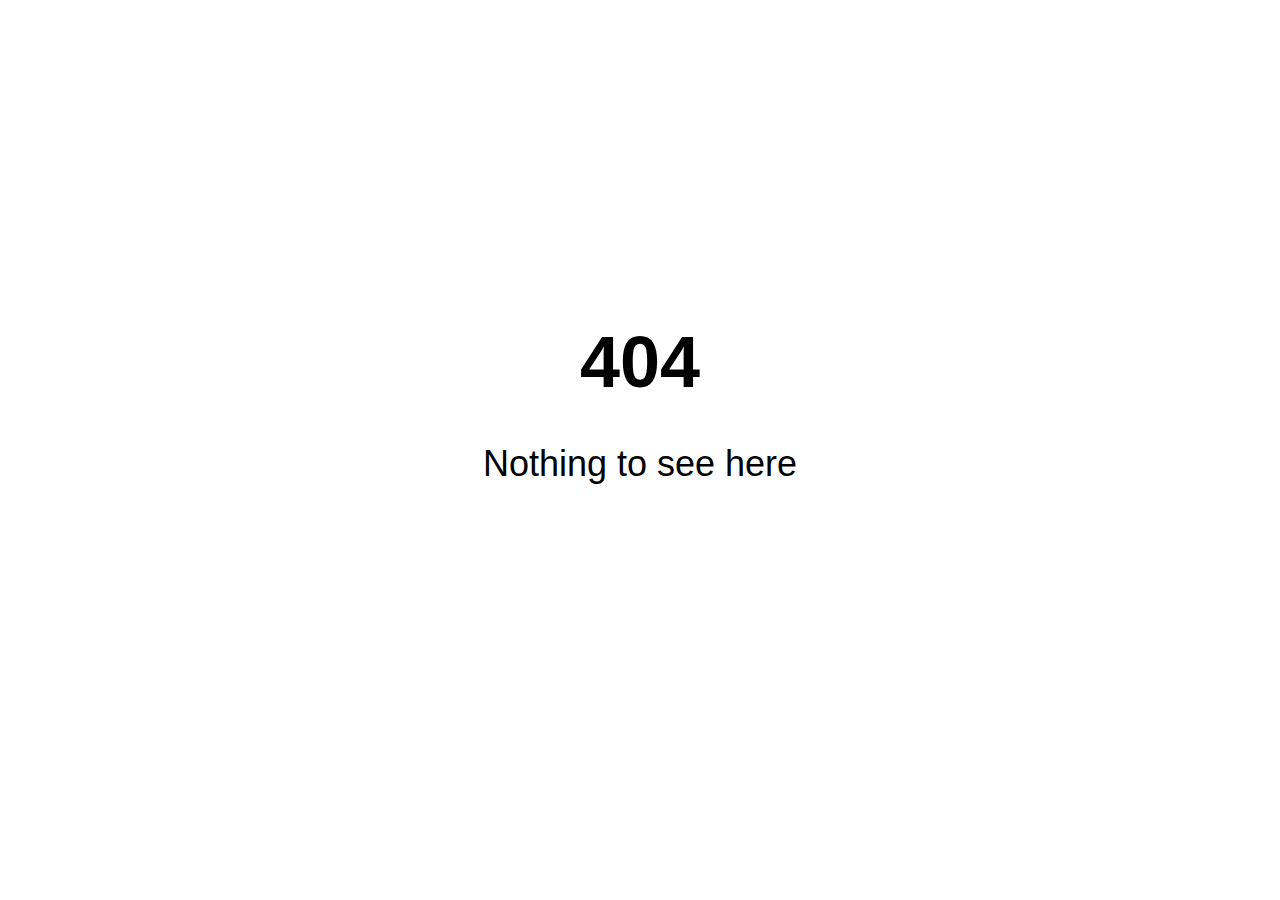
<file: index.html>
<!DOCTYPE html>
<html lang="en">
<head>
    <meta charset="UTF-8">
    <title>404</title>
    <style type="text/css">
        body {
            font-family: sans-serif;
            font-size: 4vh;
            line-height: 1;
        }

        div {
            padding: 30vmin;
            text-align: center;
        }
    </style>
</head>
<body>
<div>
    <h1>404</h1>
    <p>Nothing to see here</p>
</div>
</body>
</html>
</file>
